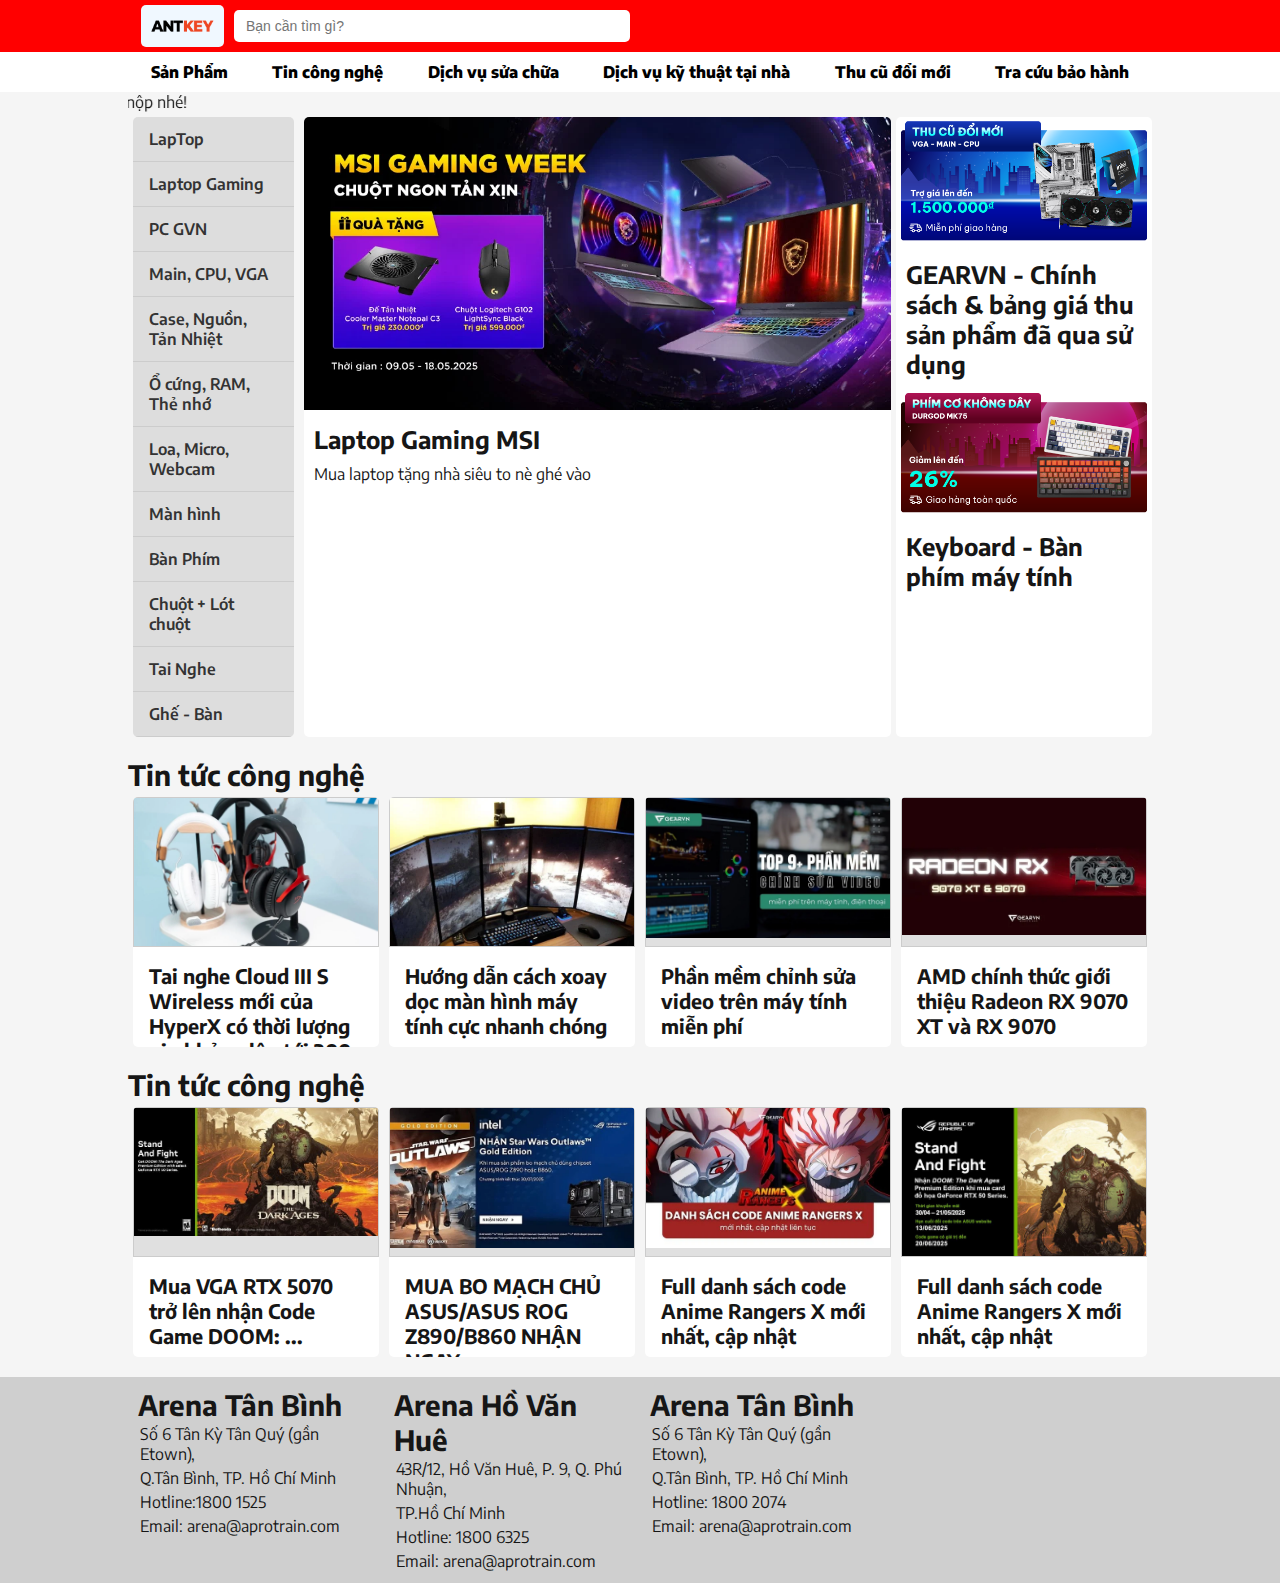
<file: index.html>
<!doctype html>
<html>
<head>
<meta charset="utf-8">
<title>GearVN</title>
<link rel="stylesheet" href="css/style.css">
<link rel="icon" href="Images/AntKey.png" height="100%">
</head>

<body>
	<!-- Trên cùng -->
	<div class="container-fluid bgcolor-red">
	<div class="container">
	<div class="row">
		<div class="col-1 color" style="border-radius: 5px"><img src="Images/Artboard 7-8.png" alt="" class="img-75"></div>
		<div class="col-5"><div class="search-box"><input type="text" placeholder="Bạn cần tìm gì?"></div></div>
		<div class="col-4"></div>
		<div class="col-2"></div>
	</div>	
	</div>
	</div>
	<div class="container-fluid bgcolor-white">
	<div class="container">
	<div class="row">
	<div class="col-12">
	<ul class="menu">
      <li><a href="GearVN.html">Sản Phẩm</a></li>
      <li><a href="TinCongNghe.html">Tin công nghệ</a></li>
      <li><a href="DichVuSuaChua.html">Dịch vụ sửa chữa</a></li>
      <li><a href="DichVuKiThuatTaiNha.html">Dịch vụ kỹ thuật tại nhà</a></li>
  	  <li><a href="#">Thu cũ đổi mới</a></li>
	  <li><a href="TraBaoHanh.html">Tra cứu bảo hành</a></li>
    </ul>
	</div>
	</div>
	</div>
	</div>
	<!-- chữ chạy -->
	<div class="container">
	<div class="row">
		<div class="col-12">
		<marquee behavior="scroll" direction="right" scrollamount="5" loop="2" height="20px">
 		 Hào mau làm bài Thứ 2 nộp nhé!
		</marquee>
		</div>
	</div>
	</div>
	<!-- bảng chính  -->
	<div class="container">
	<div class="row">
		<div class="col-2">
			<div class="card">
				<ul class="menu-doc">
  				<li><a href="#">LapTop</a></li>
  				<li><a href="#">Laptop Gaming</a></li>
  				<li><a href="#">PC GVN</a></li>
  				<li><a href="#">Main, CPU, VGA</a></li>
				<li><a href="#">Case, Nguồn, Tản Nhiệt</a></li>
  				<li><a href="#">Ổ cứng, RAM, Thẻ nhớ</a></li>
  				<li><a href="#">Loa, Micro, Webcam</a></li>
  				<li><a href="#">Màn hình</a></li>
  				<li><a href="#">Bàn Phím</a></li>
				<li><a href="#">Chuột + Lót chuột</a></li>
  				<li><a href="#">Tai Nghe</a></li>
				<li><a href="#">Ghế - Bàn</a></li>
				</ul>
			</div>
		</div>
		<div class="col-7">
			<div class="card-white">
				<img src="Images/laptop_msi_week_banner_800x400.webp" alt="im mom" class="img-100"><h5 class="h5">Laptop Gaming MSI</h5>
				<p>&nbsp;&nbsp;Mua laptop tặng nhà siêu to nè ghé vào </p>
			</div>
		</div>
		<div class="col-3 card-nho-dai"  style="flex-direction: column;"> 
			<div class="row">
				<div class="col-12">
   					<div class="#"><img src="Images/thang_04_layout_web_-01.webp" alt="" class="img-100"><h5  class="h5">GEARVN - Chính sách &amp; bảng giá thu sản phẩm đã qua sử dụng</h5>
   					</div>
  				</div>
  				<div class="col-12">
   					<div class="#"><img src="Images/thang_04_layout_web_-02.webp" alt="" class="img-100"><h5  class="h5">Keyboard - Bàn phím máy tính</h5>
   					</div>
  				</div>
			</div>
		</div>
	</div>
	</div>
	<!-- các bài báo -->
	<div class="container">
	<div class="row">
		<div class="col-12">
		<marquee behavior="scroll" direction="right" scrollamount="5" loop="2" height="15px"></marquee>
		</div>
	</div>
	</div>
	<div class="container">
		<h4>Tin tức công nghệ</h4>
		<div class="row">
		<div class="col-3">
			<div class="card-white">
				<div class="khung-co-dinh">
				<img src="Images/tai nghe cloud.webp" alt="im mom" class="img-100">
				</div>
		<div class="noi-dung"><h6><a>Tai nghe Cloud III S Wireless mới của HyperX có thời lượng pin khủng lên tới 200 giờ</a></h6>
		</div>
			</div>
		</div>
			<div class="col-3">
			<div class="card-white">
				<div class="khung-co-dinh">
				<img src="Images/hướng dẫn xoay.webp" alt="im mom" class="img-100">
				</div>
		<div class="noi-dung"><h6><a>Hướng dẫn cách xoay dọc màn hình máy tính cực nhanh chóng</a></h6>
		</div>
			</div>
		</div>
			<div class="col-3">
			<div class="card-white">
				<div class="khung-co-dinh">
				<img src="Images/top 9 phần mềm.webp" alt="im mom" class="img-100">
				</div>
		<div class="noi-dung"><h6><a>Phần mềm chỉnh sửa video trên máy tính miễn phí</a></h6>
		</div>
			</div>
		</div>
			<div class="col-3">
			<div class="card-white">
				<div class="khung-co-dinh">
				<img src="Images/AMD.webp" alt="im mom" class="img-100">
				</div>
		<div class="noi-dung"><h6><a>AMD chính thức giới thiệu Radeon RX 9070 XT và RX 9070</a></h6>
		</div>
			</div>
		</div>
			</div>
	</div>
	<div class="container">
	<div class="row">
		<div class="col-12">
		<marquee behavior="scroll" direction="right" scrollamount="5" loop="2" height="15px"></marquee>
		</div>
	</div>
	</div>
	<div class="container">
		<h4>Tin tức công nghệ</h4>
		<div class="row">
			<div class="col-3">
			<div class="card-white">
				<div class="khung-co-dinh">
				<img src="Images/doom-the-dark-ages-geforce-rtx-50-series__1__7911d9f35f144d0bb6a233824b0d8429_grande.jpg" alt="im mom" class="img-100">
				</div>
		<div class="noi-dung"><h6><a>Mua VGA RTX 5070 trở lên nhận Code Game DOOM: ...</a></h6>
		</div>
			</div>
		</div>
		<div class="col-3">
			<div class="card-white">
				<div class="khung-co-dinh">
				<img src="Images/asusasus_f8ec7472e93a4ac0b5aabbe360aabc7d_grande.webp" alt="im mom" class="img-100">
				</div>
		<div class="noi-dung"><h6><a>MUA BO MẠCH CHỦ ASUS/ASUS ROG Z890/B860 NHẬN NGAY</a></h6>
		</div>
			</div>
		</div>
		<div class="col-3">
			<div class="card-white">
				<div class="khung-co-dinh">
				<img src="Images/code-anime-rangers-x-thumbnail__2__0b7b7a5bd5c1422b953d140d1e76a87c_grande.webp" alt="im mom" class="img-100">
				</div>
		<div class="noi-dung"><h6><a>Full danh sách code Anime Rangers X mới nhất, cập nhật</a></h6>
			</div>
		</div>
		</div>
		<div class="col-3">
			<div class="card-white">
				<div class="khung-co-dinh">
				<img src="Images/code_game_275ed0e2a0334a18a41d1fdbd538ca16_1024x1024.jpg" alt="im mom" class="img-100">
				</div>
		<div class="noi-dung"><h6><a>Full danh sách code Anime Rangers X mới nhất, cập nhật</a></h6>
		</div>
		</div>
			</div>
		</div>
	</div>
</body>
	<div class="container">
	<div class="row">
		<div class="col-12">
		<marquee behavior="scroll" direction="right" scrollamount="5" loop="2" height="15px"></marquee>
		</div>
	</div>
	</div>
	<footer>
		<div class="container">
		<div class="row">
			<div class="col-3 col-3-footer">
					<h4>Arena Tân Bình</h4>
					<p>Số 6 Tân Kỳ Tân Quý (gần Etown), </p><p> Q.Tân Bình, TP. Hồ Chí Minh</p>
					<p>Hotline:1800 1525</p>
					<p>Email: arena@aprotrain.com</p>
			</div>
			<div class="col-3 col-3-footer">
					<h4>Arena Hồ Văn Huê</h4>
					<p>43R/12, Hồ Văn Huê, P. 9, Q. Phú Nhuận, </p><p> TP.Hồ Chí Minh</p>
					<p>Hotline: 1800 6325</p>
					<p>Email: arena@aprotrain.com</p>
			</div>
			<div class="col-3 col-3-footer">
					<h4>Arena Tân Bình</h4>
					<p>Số 6 Tân Kỳ Tân Quý (gần Etown), </p><p> Q.Tân Bình, TP. Hồ Chí Minh</p>
					<p>Hotline: 1800 2074</p>
					<p>Email: arena@aprotrain.com</p>
			</div>
			<div class="col-3">
				<iframe src="https://www.google.com/maps/embed?pb=!1m18!1m12!1m3!1d15675.278956151136!2d106.64092014999999!3d10.825103!2m3!1f0!2f0!3f0!3m2!1i1024!2i768!4f13.1!3m3!1m2!1s0x31752974893abdf5%3A0x1f1405c13499590b!2zU8OibiBnb2xmIFTDom4gU8ahbiBOaOG6pXQ!5e0!3m2!1svi!2s!4v1746690242269!5m2!1svi!2s" width="100%" height="200" style="border:0;" allowfullscreen="" loading="lazy" referrerpolicy="no-referrer-when-downgrade"></iframe>
			</div>
		</div>
		</div>
	</footer>
</html>
</file>
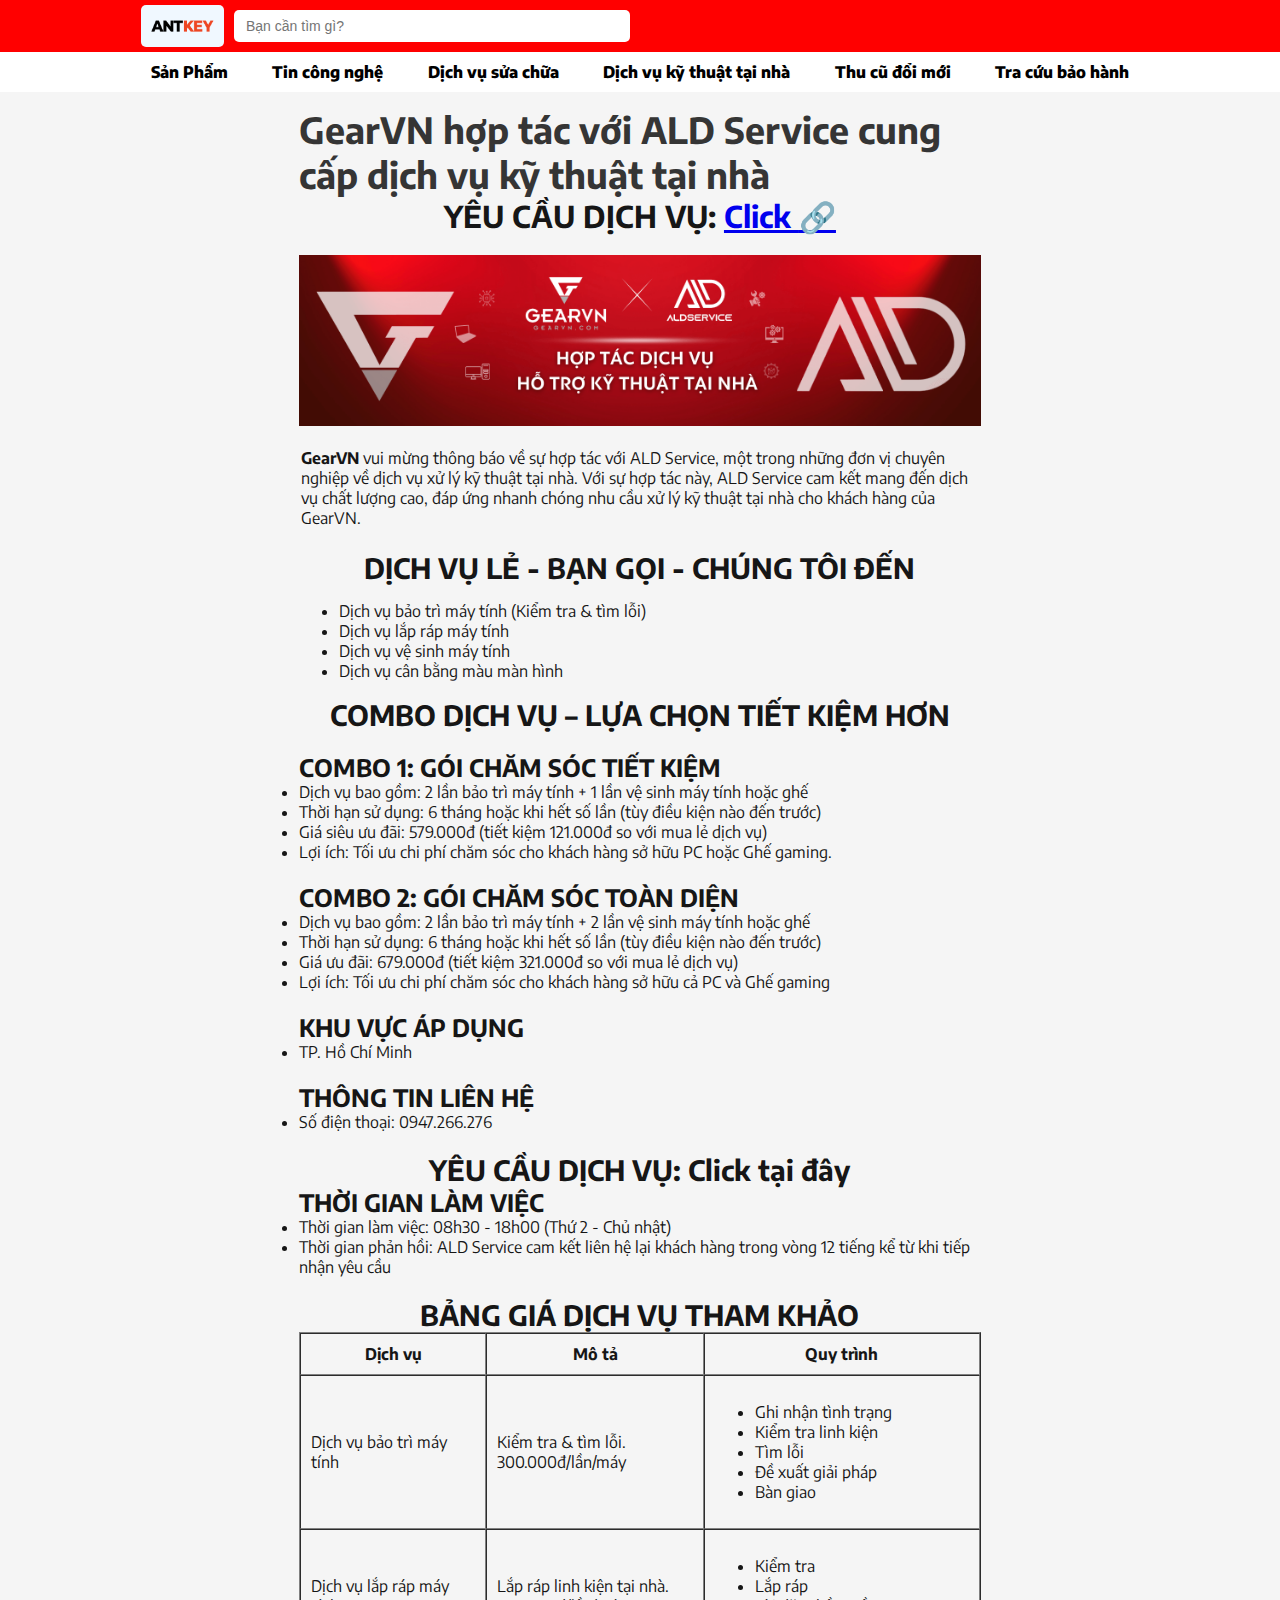
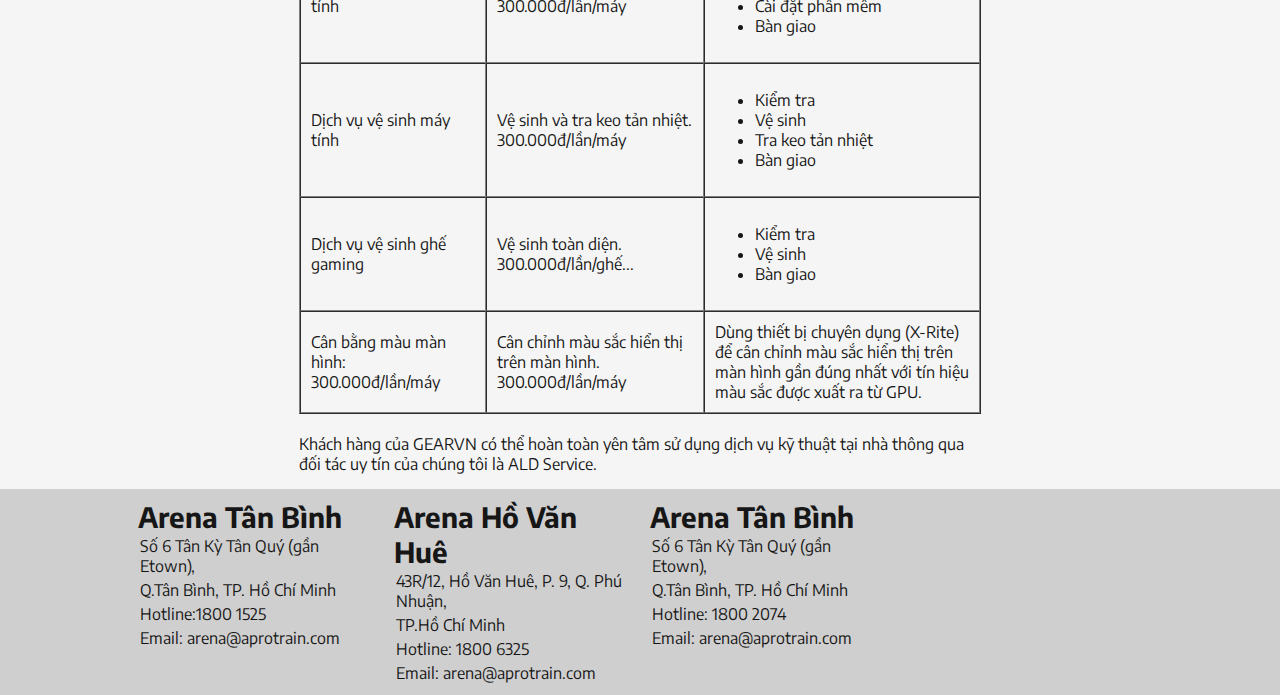
<file: DichVuKiThuatTaiNha.html>
<!doctype html>
<html>
<head>
<meta charset="utf-8">
<title>DichVuKyThuatTaiNha</title>
<link rel="stylesheet" href="css/style.css">
<link rel="icon" href="Images/AntKey.png" height="100%">
</head>
<body>
	<!-- Trên cùng -->
	<div class="container-fluid bgcolor-red">
	<div class="container">
	<div class="row">
		<div class="col-1 color" style="border-radius: 5px"><img src="Images/Artboard 7-8.png" alt="" class="img-75"></div>
		<div class="col-5"><div class="search-box"><input type="text" placeholder="Bạn cần tìm gì?"></div></div>
		<div class="col-4"></div>
		<div class="col-2"></div>
	</div>	
	</div>
	</div>
	<div class="container-fluid bgcolor-white">
	<div class="container">
	<div class="row">
	<div class="col-12">
	<ul class="menu">
      <li><a href="GearVN.html">Sản Phẩm</a></li>
      <li><a href="TinCongNghe.html">Tin công nghệ</a></li>
      <li><a href="DichVuSuaChua.html">Dịch vụ sửa chữa</a></li>
      <li><a href="DichVuKiThuatTaiNha.html">Dịch vụ kỹ thuật tại nhà</a></li>
  	  <li><a href="#">Thu cũ đổi mới</a></li>
	  <li><a href="TraBaoHanh.html">Tra cứu bảo hành</a></li>
    </ul>
	</div>
	</div>
	</div>
	</div>
	<!-- chữ chạy -->
	<div class="container">
	<div class="row">
		<div class="col-12">
		<marquee behavior="scroll" direction="right" scrollamount="5" loop="2" height="15px"></marquee>
		</div>
	</div>
	</div>
	
	<div class="container">
	<div class="row">
		<div class="col-2"></div>
	  <div class="col-8 card-white2" style="flex-direction: column;">
			<h2>GearVN hợp tác với ALD Service cung cấp dịch vụ kỹ thuật tại nhà</h2>
			<h3 align="center">YÊU CẦU DỊCH VỤ: <a href="#">Click <span>🔗</span></a></h3> <br>
			<img src="Images/dich-vu-hop-tac-gearvn-ald-service_d899a9bf6898490d8039555208631d63.webp" alt="" class="img-100"> <br>
		  	<p><strong>GearVN</strong> vui mừng thông báo về sự hợp tác với ALD Service, một trong những đơn vị chuyên nghiệp về dịch vụ xử lý kỹ thuật tại nhà. Với sự hợp tác này, ALD Service cam kết mang đến dịch vụ chất lượng cao, đáp ứng nhanh chóng nhu cầu xử lý kỹ thuật tại nhà cho khách hàng của GearVN.</p> <br>
		  	<h4 align="center">DỊCH VỤ LẺ - BẠN GỌI - CHÚNG TÔI ĐẾN</h4>
		 <ul>
        <li>Dịch vụ bảo trì máy tính (Kiểm tra & tìm lỗi)</li>
        <li>Dịch vụ lắp ráp máy tính</li>
		<li>Dịch vụ vệ sinh máy tính</li>
        <li>Dịch vụ cân bằng màu màn hình</li>
		</ul>
		 <h4 align="center">COMBO DỊCH VỤ – LỰA CHỌN TIẾT KIỆM HƠN</h4><br>
		  <h5>COMBO 1: GÓI CHĂM SÓC TIẾT KIỆM</h5>
		<li>Dịch vụ bao gồm: 2 lần bảo trì máy tính + 1 lần vệ sinh máy tính hoặc ghế</li>
        <li>Thời hạn sử dụng: 6 tháng hoặc khi hết số lần (tùy điều kiện nào đến trước)</li>
		<li>Giá siêu ưu đãi: 579.000đ (tiết kiệm 121.000đ so với mua lẻ dịch vụ)</li>
        <li>Lợi ích: Tối ưu chi phí chăm sóc cho khách hàng sở hữu PC hoặc Ghế gaming.</li><br>
		  <h5>COMBO 2: GÓI CHĂM SÓC TOÀN DIỆN</h5>
        <li>Dịch vụ bao gồm: 2 lần bảo trì máy tính + 2 lần vệ sinh máy tính hoặc ghế</li>
        <li>Thời hạn sử dụng: 6 tháng hoặc khi hết số lần (tùy điều kiện nào đến trước)</li>
		<li>Giá ưu đãi: 679.000đ (tiết kiệm 321.000đ so với mua lẻ dịch vụ)</li>
        <li>Lợi ích: Tối ưu chi phí chăm sóc cho khách hàng sở hữu cả PC và Ghế gaming</li><br>
		<h5>KHU VỰC ÁP DỤNG</h5>
		 <li>TP. Hồ Chí Minh</li><br>
		<h5>THÔNG TIN LIÊN HỆ</h5>
        <li>Số điện thoại: 0947.266.276</li><br>
		<h4 align="center">YÊU CẦU DỊCH VỤ: <a href="#"></a>Click tại đây</h4>
		<h5>THỜI GIAN LÀM VIỆC</h5>
        <li>Thời gian làm việc: 08h30 - 18h00 (Thứ 2 - Chủ nhật)</li>
		<li>Thời gian phản hồi: ALD Service cam kết liên hệ lại khách hàng trong vòng 12 tiếng kể từ khi tiếp nhận yêu cầu</li><br>
		<h4 align="center">BẢNG GIÁ DỊCH VỤ THAM KHẢO</h4>
		  <table border="1" cellpadding="10" cellspacing="0">
  <thead>
    <tr>
      <th>Dịch vụ</th>
      <th>Mô tả</th>
      <th>Quy trình</th>
    </tr>
  </thead>
  <tbody>
    <tr>
      <td>Dịch vụ bảo trì máy tính</td>
      <td>Kiểm tra & tìm lỗi. 300.000đ/lần/máy</td>
      <td>
        <ul>
          <li>Ghi nhận tình trạng</li>
          <li>Kiểm tra linh kiện</li>
          <li>Tìm lỗi</li>
          <li>Đề xuất giải pháp</li>
          <li>Bàn giao</li>
        </ul>
      </td>
    </tr>
    <tr>
      <td>Dịch vụ lắp ráp máy tính</td>
      <td>Lắp ráp linh kiện tại nhà. 300.000đ/lần/máy</td>
      <td>
        <ul>
          <li>Kiểm tra</li>
          <li>Lắp ráp</li>
          <li>Cài đặt phần mềm</li>
          <li>Bàn giao</li>
        </ul>
      </td>
    </tr>
    <tr>
      <td>Dịch vụ vệ sinh máy tính</td>
      <td>Vệ sinh và tra keo tản nhiệt. 300.000đ/lần/máy</td>
      <td>
        <ul>
          <li>Kiểm tra</li>
          <li>Vệ sinh</li>
          <li>Tra keo tản nhiệt</li>
          <li>Bàn giao</li>
        </ul>
      </td>
    </tr>
    <tr>
      <td>Dịch vụ vệ sinh ghế gaming</td>
      <td>Vệ sinh toàn diện. 300.000đ/lần/ghế...</td>
      <td>
        <ul>
          <li>Kiểm tra</li>
          <li>Vệ sinh</li>
          <li>Bàn giao</li>
        </ul>
      </td>
    </tr>
    <tr>
      <td>Cân bằng màu màn hình: 300.000đ/lần/máy</td>
      <td>Cân chỉnh màu sắc hiển thị trên màn hình. 300.000đ/lần/máy</td>
      <td>Dùng thiết bị chuyên dụng (X-Rite) để cân chỉnh màu sắc hiển thị trên màn hình gần đúng nhất với tín hiệu màu sắc được xuất ra từ GPU.</td>
    </tr>
  </tbody>
</table><br>
		  Khách hàng của GEARVN có thể hoàn toàn yên tâm sử dụng dịch vụ kỹ thuật tại nhà thông qua đối tác uy tín của chúng tôi là ALD Service.
	  </div>
		<div class="col-2"></div>
	</div>
	</div>
		
	
	
	
	
	
	
	
</body>
	<div class="container">
	<div class="row">
		<div class="col-12">
		<marquee behavior="scroll" direction="right" scrollamount="5" loop="2" height="15px"></marquee>
		</div>
	</div>
	</div>
	<footer>
	
		<div class="container">
		<div class="row">
			<div class="col-3 col-3-footer">
					<h4>Arena Tân Bình</h4>
					<p>Số 6 Tân Kỳ Tân Quý (gần Etown), </p><p> Q.Tân Bình, TP. Hồ Chí Minh</p>
					<p>Hotline:1800 1525</p>
					<p>Email: arena@aprotrain.com</p>
			</div>
			<div class="col-3 col-3-footer">
					<h4>Arena Hồ Văn Huê</h4>
					<p>43R/12, Hồ Văn Huê, P. 9, Q. Phú Nhuận, </p><p> TP.Hồ Chí Minh</p>
					<p>Hotline: 1800 6325</p>
					<p>Email: arena@aprotrain.com</p>
			</div>
			<div class="col-3 col-3-footer">
					<h4>Arena Tân Bình</h4>
					<p>Số 6 Tân Kỳ Tân Quý (gần Etown), </p><p> Q.Tân Bình, TP. Hồ Chí Minh</p>
					<p>Hotline: 1800 2074</p>
					<p>Email: arena@aprotrain.com</p>
			</div>
			<div class="col-3">
				<iframe src="https://www.google.com/maps/embed?pb=!1m18!1m12!1m3!1d15675.278956151136!2d106.64092014999999!3d10.825103!2m3!1f0!2f0!3f0!3m2!1i1024!2i768!4f13.1!3m3!1m2!1s0x31752974893abdf5%3A0x1f1405c13499590b!2zU8OibiBnb2xmIFTDom4gU8ahbiBOaOG6pXQ!5e0!3m2!1svi!2s!4v1746690242269!5m2!1svi!2s" width="100%" height="200" style="border:0;" allowfullscreen="" loading="lazy" referrerpolicy="no-referrer-when-downgrade"></iframe>
			</div>
		</div>
		</div>
	</footer>

</html>
</file>
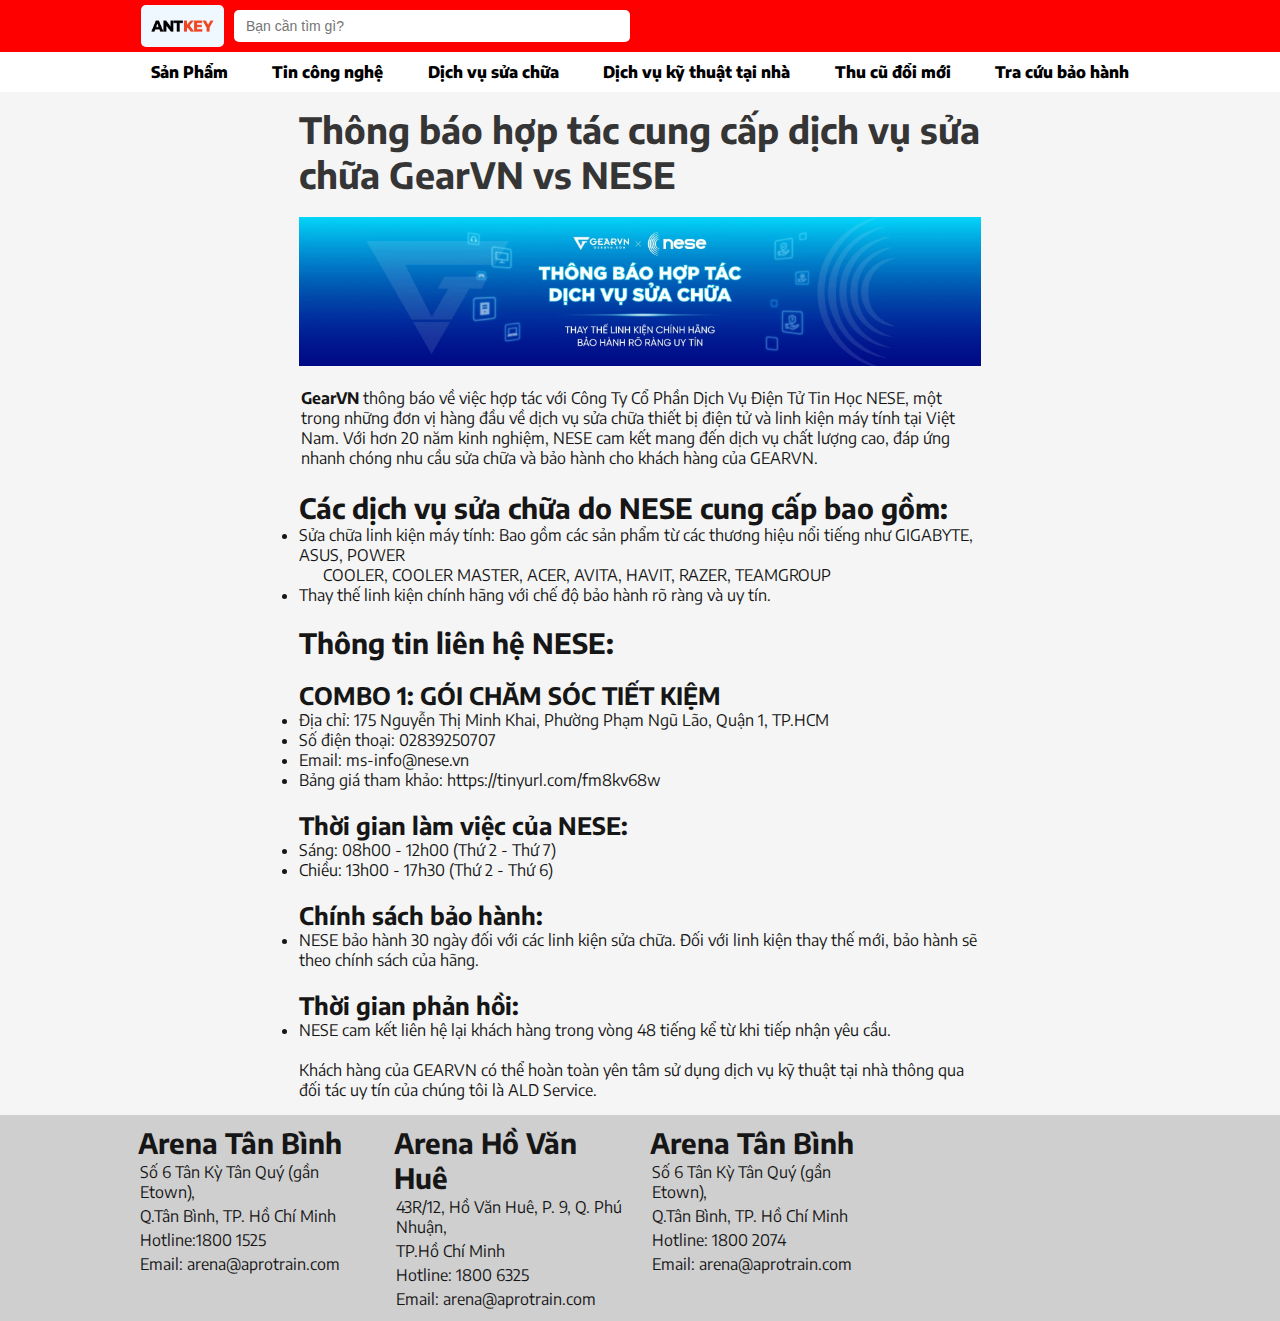
<file: DichVuSuaChua.html>
<!doctype html>
<html>
<head>
<meta charset="utf-8">
<title>DichVuSuaChua</title>
<link rel="stylesheet" href="css/style.css">
<link rel="icon" href="Images/AntKey.png" height="100%">
</head>
<body>
	<!-- Trên cùng -->
	<div class="container-fluid bgcolor-red">
	<div class="container">
	<div class="row">
		<div class="col-1 color" style="border-radius: 5px"><img src="Images/Artboard 7-8.png" alt="" class="img-75"></div>
		<div class="col-5"><div class="search-box"><input type="text" placeholder="Bạn cần tìm gì?"></div></div>
		<div class="col-4"></div>
		<div class="col-2"></div>
	</div>	
	</div>
	</div>
	<div class="container-fluid bgcolor-white">
	<div class="container">
	<div class="row">
	<div class="col-12">
	<ul class="menu">
      <li><a href="GearVN.html">Sản Phẩm</a></li>
      <li><a href="TinCongNghe.html">Tin công nghệ</a></li>
      <li><a href="DichVuSuaChua.html">Dịch vụ sửa chữa</a></li>
      <li><a href="DichVuKiThuatTaiNha.html">Dịch vụ kỹ thuật tại nhà</a></li>
  	  <li><a href="#">Thu cũ đổi mới</a></li>
	  <li><a href="TraBaoHanh.html">Tra cứu bảo hành</a></li>
    </ul>
	</div>
	</div>
	</div>
	</div>
	<!-- chữ chạy -->
	<div class="container">
	<div class="row">
		<div class="col-12">
		<marquee behavior="scroll" direction="right" scrollamount="5" loop="2" height="15px"></marquee>
		</div>
	</div>
	</div>
	
	<div class="container">
	<div class="row">
		<div class="col-2"></div>
	  <div class="col-8 card-white2" style="flex-direction: column;">
			<h2>Thông báo hợp tác cung cấp dịch vụ sửa chữa GearVN vs NESE</h2><br>
			<img src="Images/thong-bao-hop-tac-gearvn-nese.webp" alt="" class="img-100" loading="lazy"> <br>
		  	<p><strong>GearVN</strong> thông báo về việc hợp tác với Công Ty Cổ Phần Dịch Vụ Điện Tử Tin Học NESE, một trong những đơn vị hàng đầu về dịch vụ sửa chữa thiết bị điện tử và linh kiện máy tính tại Việt Nam. Với hơn 20 năm kinh nghiệm, NESE cam kết mang đến dịch vụ chất lượng cao, đáp ứng nhanh chóng nhu cầu sửa chữa và bảo hành cho khách hàng của GEARVN.</p> <br>
		  	<h4>Các dịch vụ sửa chữa do NESE cung cấp bao gồm:</h4>
        <li>Sửa chữa linh kiện máy tính: Bao gồm các sản phẩm từ các thương hiệu nổi tiếng như GIGABYTE, ASUS, POWER <br> &nbsp;&nbsp;&nbsp;&nbsp;&nbsp;&nbsp;COOLER, COOLER MASTER, ACER, AVITA, HAVIT, RAZER, TEAMGROUP</li>
        <li>Thay thế linh kiện chính hãng với chế độ bảo hành rõ ràng và uy tín.</li><br>
		 <h4>Thông tin liên hệ NESE:</h4><br>
		  <h5>COMBO 1: GÓI CHĂM SÓC TIẾT KIỆM</h5>
		<li>Địa chỉ: 175 Nguyễn Thị Minh Khai, Phường Phạm Ngũ Lão, Quận 1, TP.HCM</li>
        <li>Số điện thoại: 02839250707</li>
		<li>Email: ms-info@nese.vn</li>
        <li>Bảng giá tham khảo: https://tinyurl.com/fm8kv68w</li><br>
		  <h5>Thời gian làm việc của NESE:</h5>
        <li>Sáng: 08h00 - 12h00 (Thứ 2 - Thứ 7)</li>
        <li>Chiều: 13h00 - 17h30 (Thứ 2 - Thứ 6)</li><br>
		<h5>Chính sách bảo hành:</h5>
		 <li>NESE bảo hành 30 ngày đối với các linh kiện sửa chữa. Đối với linh kiện thay thế mới, bảo hành sẽ theo chính sách của hãng.</li><br>
		<h5>Thời gian phản hồi:</h5>
        <li>NESE cam kết liên hệ lại khách hàng trong vòng 48 tiếng kể từ khi tiếp nhận yêu cầu.</li><br>
		  Khách hàng của GEARVN có thể hoàn toàn yên tâm sử dụng dịch vụ kỹ thuật tại nhà thông qua đối tác uy tín của chúng tôi là ALD Service.
	  </div>
		<div class="col-2"></div>
	</div>
	</div>
	
	</body>
	<div class="container">
	<div class="row">
		<div class="col-12">
		<marquee behavior="scroll" direction="right" scrollamount="5" loop="2" height="15px"></marquee>
		</div>
	</div>
	</div>
	<footer>
	
		<div class="container">
		<div class="row">
			<div class="col-3 col-3-footer">
					<h4>Arena Tân Bình</h4>
					<p>Số 6 Tân Kỳ Tân Quý (gần Etown), </p><p> Q.Tân Bình, TP. Hồ Chí Minh</p>
					<p>Hotline:1800 1525</p>
					<p>Email: arena@aprotrain.com</p>
			</div>
			<div class="col-3 col-3-footer">
					<h4>Arena Hồ Văn Huê</h4>
					<p>43R/12, Hồ Văn Huê, P. 9, Q. Phú Nhuận, </p><p> TP.Hồ Chí Minh</p>
					<p>Hotline: 1800 6325</p>
					<p>Email: arena@aprotrain.com</p>
			</div>
			<div class="col-3 col-3-footer">
					<h4>Arena Tân Bình</h4>
					<p>Số 6 Tân Kỳ Tân Quý (gần Etown), </p><p> Q.Tân Bình, TP. Hồ Chí Minh</p>
					<p>Hotline: 1800 2074</p>
					<p>Email: arena@aprotrain.com</p>
			</div>
			<div class="col-3">
				<iframe src="https://www.google.com/maps/embed?pb=!1m18!1m12!1m3!1d15675.278956151136!2d106.64092014999999!3d10.825103!2m3!1f0!2f0!3f0!3m2!1i1024!2i768!4f13.1!3m3!1m2!1s0x31752974893abdf5%3A0x1f1405c13499590b!2zU8OibiBnb2xmIFTDom4gU8ahbiBOaOG6pXQ!5e0!3m2!1svi!2s!4v1746690242269!5m2!1svi!2s" width="100%" height="200" style="border:0;" allowfullscreen="" loading="lazy" referrerpolicy="no-referrer-when-downgrade"></iframe>
			</div>
		</div>
		</div>
	</footer>

</html>
</file>
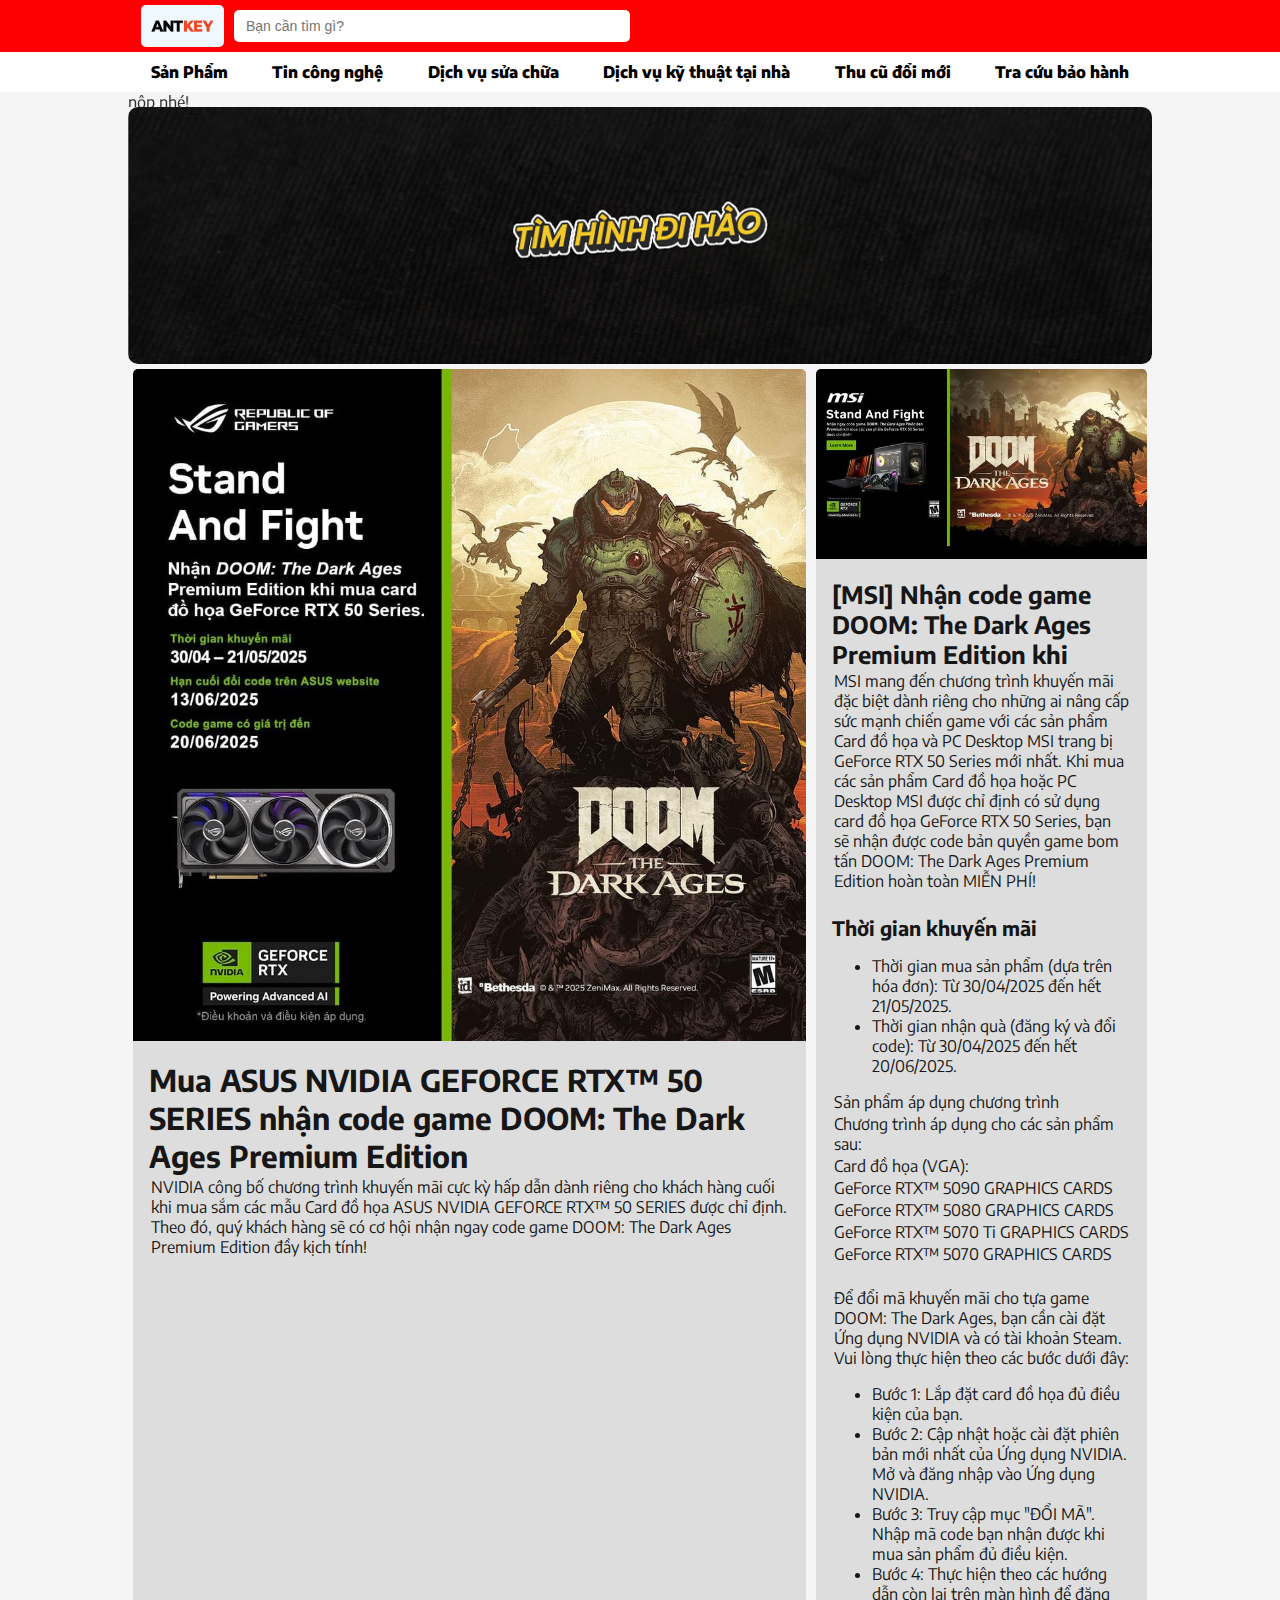
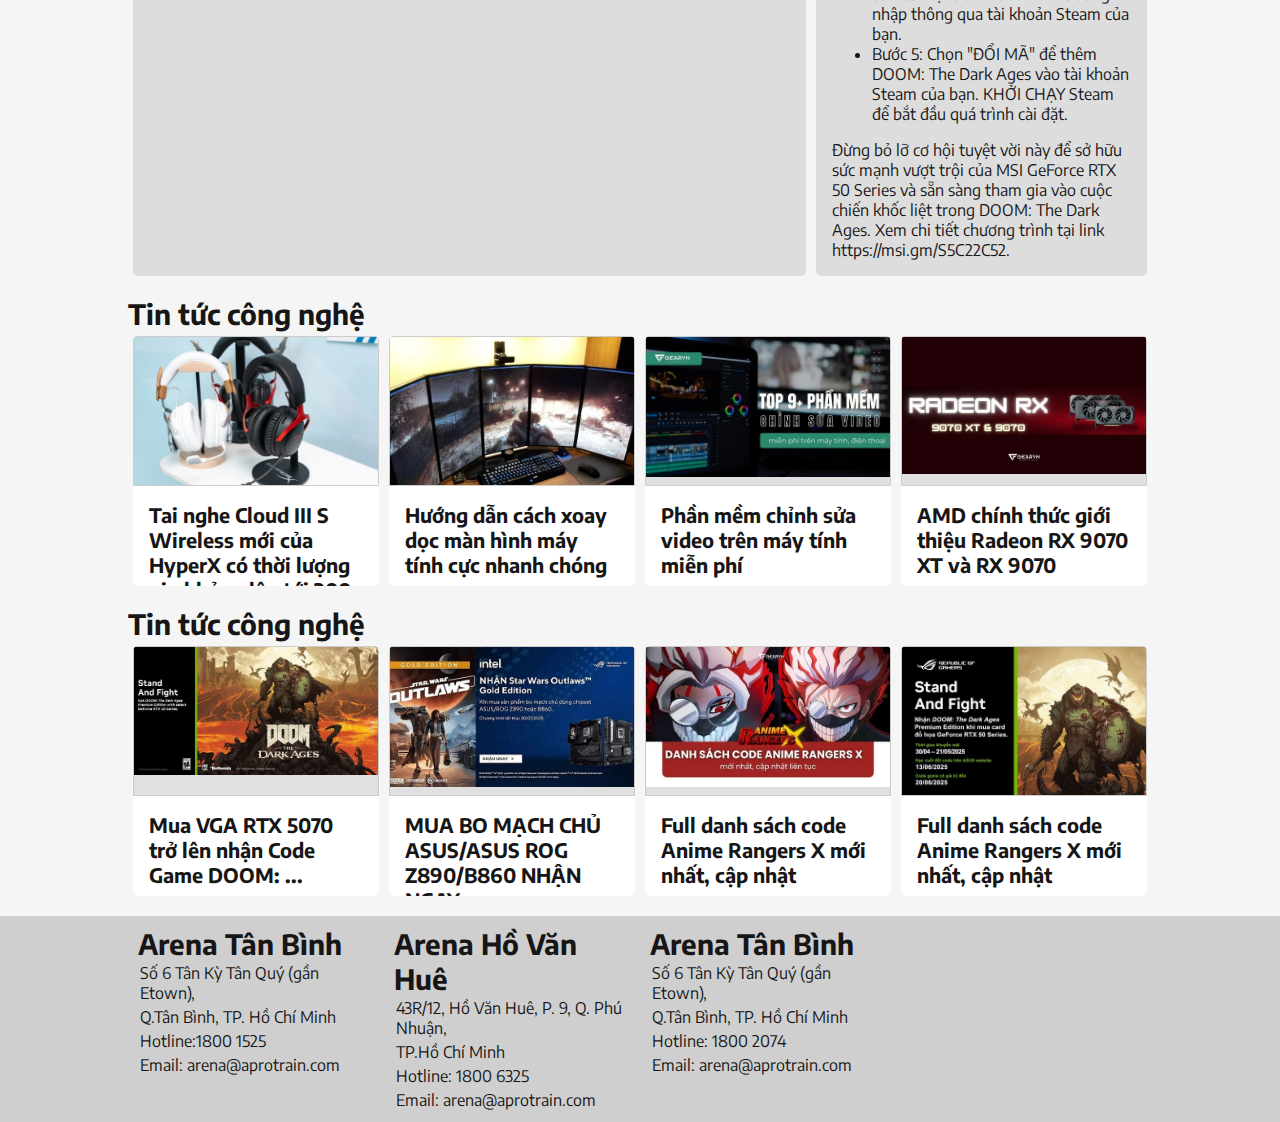
<file: TinCongNghe.html>
<!doctype html>
<html>
<head>
<meta charset="utf-8">
<title>TangManKhiMuaPC</title>
<link rel="stylesheet" href="css/style.css">
<link rel="icon" href="Images/AntKey.png" height="100%">
</head>
<body>
	<!-- Trên cùng -->
	<div class="container-fluid bgcolor-red">
	<div class="container">
	<div class="row">
		<div class="col-1 color" style="border-radius: 5px"><img src="Images/Artboard 7-8.png" alt="" class="img-75"></div>
		<div class="col-5"><div class="search-box"><input type="text" placeholder="Bạn cần tìm gì?"></div></div>
		<div class="col-4"></div>
		<div class="col-2"></div>
	</div>	
	</div>
	</div>
	<div class="container-fluid bgcolor-white">
	<div class="container">
	<div class="row">
	<div class="col-12">
	<ul class="menu">
      <li><a href="GearVN.html">Sản Phẩm</a></li>
      <li><a href="TinCongNghe.html">Tin công nghệ</a></li>
      <li><a href="DichVuSuaChua.html">Dịch vụ sửa chữa</a></li>
      <li><a href="DichVuKiThuatTaiNha.html">Dịch vụ kỹ thuật tại nhà</a></li>
  	  <li><a href="#">Thu cũ đổi mới</a></li>
	  <li><a href="TraBaoHanh.html">Tra cứu bảo hành</a></li>
    </ul>
	</div>
	</div>
	</div>
	</div>
	<!-- chữ chạy -->
	<div class="container">
	<div class="row">
		<div class="col-12">
		<marquee behavior="scroll" direction="right" scrollamount="5" loop="2" height="15px">
 		 Hào mau làm bài Thứ 2 nộp nhé!
		</marquee>
		</div>
	</div>
	</div>
	<!-- bảng gif -->
	<div class="container">
	<div class="row">
            <div class="col-12">
				<img src="Images/Banner-ngang-8.gif" alt="" class="img-100" loading="lazy"  style="border-radius: 10px">
            </div>
    </div>
	</div>
	<!-- bảng chính -->
	<div class="container">
		<div class="row">
			<div class="col-8">
			<div class="card">
				<img src="Images/code_game_275ed0e2a0334a18a41d1fdbd538ca16_1024x1024.jpg" alt="im mom" class="img-100">
				<div class="card-body"><h3>Mua ASUS NVIDIA GEFORCE RTX™ 50 SERIES nhận code game DOOM: The Dark Ages Premium Edition</h3>
				<p>NVIDIA công bố chương trình khuyến mãi cực kỳ hấp dẫn dành riêng cho khách hàng cuối khi mua sắm các mẫu Card đồ họa ASUS NVIDIA GEFORCE RTX™ 50 SERIES được chỉ định. Theo đó, quý khách hàng sẽ có cơ hội nhận ngay code game DOOM: The Dark Ages Premium Edition đầy kịch tính!</p>
				</div>
			</div>
		</div>
			
			<div class="col-4">
			<div class="card">
				<img src="Images/nhan_code_game_doom_3aab286886d549f1b3f7af65535d942a_grande.webp" alt="im mom" class="img-100">
				<div class="card-body"><h5>[MSI] Nhận code game DOOM: The Dark Ages Premium Edition khi</h5>
					<p>MSI mang đến chương trình khuyến mãi đặc biệt dành riêng cho những ai nâng cấp sức mạnh chiến game với các sản phẩm Card đồ họa và PC Desktop MSI trang bị GeForce RTX 50 Series mới nhất. Khi mua các sản phẩm Card đồ họa hoặc PC Desktop MSI được chỉ định có sử dụng card đồ họa GeForce RTX 50 Series, bạn sẽ nhận được code bản quyền game bom tấn DOOM: The Dark Ages Premium Edition hoàn toàn MIỄN PHÍ!</p> <br>
<p><h6>Thời gian khuyến mãi</h6></p>
<ul>
<li>Thời gian mua sản phẩm (dựa trên hóa đơn): Từ 30/04/2025 đến hết 21/05/2025.</li>
<li>Thời gian nhận quà (đăng ký và đổi code): Từ 30/04/2025 đến hết 20/06/2025.</li>
</ul>
<p>Sản phẩm áp dụng chương trình</p>
<p>Chương trình áp dụng cho các sản phẩm sau:</p>
<p>Card đồ họa (VGA):</p>
<p>GeForce RTX™ 5090 GRAPHICS CARDS</p>
<p>GeForce RTX™ 5080 GRAPHICS CARDS</p>
<p>GeForce RTX™ 5070 Ti GRAPHICS CARDS</p>
<p>GeForce RTX™ 5070 GRAPHICS CARDS</p><br>
<p>Để đổi mã khuyến mãi cho tựa game DOOM: The Dark Ages, bạn cần cài đặt Ứng dụng NVIDIA và có tài khoản Steam. Vui lòng thực hiện theo các bước dưới đây: </p>
<ul>
<li>Bước 1: Lắp đặt card đồ họa đủ điều kiện của bạn.</li>
<li>Bước 2: Cập nhật hoặc cài đặt phiên bản mới nhất của Ứng dụng NVIDIA. Mở và đăng nhập vào Ứng dụng NVIDIA.</li>
<li>Bước 3: Truy cập mục "ĐỔI MÃ". Nhập mã code bạn nhận được khi mua sản phẩm đủ điều kiện.</li>
<li>Bước 4: Thực hiện theo các hướng dẫn còn lại trên màn hình để đăng nhập thông qua tài khoản Steam của bạn.</li>
<li>Bước 5: Chọn "ĐỔI MÃ" để thêm DOOM: The Dark Ages vào tài khoản Steam của bạn. KHỞI CHẠY Steam để bắt đầu quá trình cài đặt.</li>
</ul>

Đừng bỏ lỡ cơ hội tuyệt vời này để sở hữu sức mạnh vượt trội của MSI GeForce RTX 50 Series và sẵn sàng tham gia vào cuộc chiến khốc liệt trong DOOM: The Dark Ages. Xem chi tiết chương trình tại link https://msi.gm/S5C22C52.
				</div>
			</div>
			</div>
		</div>
	</div>
	<!-- các bài báo -->
	<div class="container">
	<div class="row">
		<div class="col-12">
		<marquee behavior="scroll" direction="right" scrollamount="5" loop="2" height="15px"></marquee>
		</div>
	</div>
	</div>
	<div class="container">
		<h4>Tin tức công nghệ</h4>
		<div class="row">
		<div class="col-3">
			<div class="card-white">
				<div class="khung-co-dinh">
				<img src="Images/tai nghe cloud.webp" alt="im mom" class="img-100">
				</div>
		<div class="noi-dung"><h6><a>Tai nghe Cloud III S Wireless mới của HyperX có thời lượng pin khủng lên tới 200 giờ</a></h6>
		</div>
			</div>
		</div>
			<div class="col-3">
			<div class="card-white">
				<div class="khung-co-dinh">
				<img src="Images/hướng dẫn xoay.webp" alt="im mom" class="img-100">
				</div>
		<div class="noi-dung"><h6><a>Hướng dẫn cách xoay dọc màn hình máy tính cực nhanh chóng</a></h6>
		</div>
			</div>
		</div>
			<div class="col-3">
			<div class="card-white">
				<div class="khung-co-dinh">
				<img src="Images/top 9 phần mềm.webp" alt="im mom" class="img-100">
				</div>
		<div class="noi-dung"><h6><a>Phần mềm chỉnh sửa video trên máy tính miễn phí</a></h6>
		</div>
			</div>
		</div>
			<div class="col-3">
			<div class="card-white">
				<div class="khung-co-dinh">
				<img src="Images/AMD.webp" alt="im mom" class="img-100">
				</div>
		<div class="noi-dung"><h6><a>AMD chính thức giới thiệu Radeon RX 9070 XT và RX 9070</a></h6>
		</div>
			</div>
		</div>
			</div>	</div>
	
	<div class="container">
	<div class="row">
		<div class="col-12">
		<marquee behavior="scroll" direction="right" scrollamount="5" loop="2" height="15px"></marquee>
		</div>
	</div>
	</div>
	<div class="container">
		<h4>Tin tức công nghệ</h4>
		<div class="row">
			<div class="col-3">
			<div class="card-white">
				<div class="khung-co-dinh">
				<img src="Images/doom-the-dark-ages-geforce-rtx-50-series__1__7911d9f35f144d0bb6a233824b0d8429_grande.jpg" alt="im mom" class="img-100">
				</div>
		<div class="noi-dung"><h6><a>Mua VGA RTX 5070 trở lên nhận Code Game DOOM: ...</a></h6>
		</div>
			</div>
		</div>
		<div class="col-3">
			<div class="card-white">
				<div class="khung-co-dinh">
				<img src="Images/asusasus_f8ec7472e93a4ac0b5aabbe360aabc7d_grande.webp" alt="im mom" class="img-100">
				</div>
		<div class="noi-dung"><h6><a>MUA BO MẠCH CHỦ ASUS/ASUS ROG Z890/B860 NHẬN NGAY</a></h6>
		</div>
			</div>
		</div>
		<div class="col-3">
			<div class="card-white">
				<div class="khung-co-dinh">
				<img src="Images/code-anime-rangers-x-thumbnail__2__0b7b7a5bd5c1422b953d140d1e76a87c_grande.webp" alt="im mom" class="img-100">
				</div>
		<div class="noi-dung"><h6><a>Full danh sách code Anime Rangers X mới nhất, cập nhật</a></h6>
			</div>
		</div>
		</div>
		<div class="col-3">
			<div class="card-white">
				<div class="khung-co-dinh">
				<img src="Images/code_game_275ed0e2a0334a18a41d1fdbd538ca16_1024x1024.jpg" alt="im mom" class="img-100">
				</div>
		<div class="noi-dung"><h6><a>Full danh sách code Anime Rangers X mới nhất, cập nhật</a></h6>
		</div>
		</div>
			</div>
		</div>
	</div>
</body>
	<div class="container">
	<div class="row">
		<div class="col-12">
		<marquee behavior="scroll" direction="right" scrollamount="5" loop="2" height="15px"></marquee>
		</div>
	</div>
	</div>
	<footer>
	
		<div class="container">
		<div class="row">
			<div class="col-3 col-3-footer">
					<h4>Arena Tân Bình</h4>
					<p>Số 6 Tân Kỳ Tân Quý (gần Etown), </p><p> Q.Tân Bình, TP. Hồ Chí Minh</p>
					<p>Hotline:1800 1525</p>
					<p>Email: arena@aprotrain.com</p>
			</div>
			<div class="col-3 col-3-footer">
					<h4>Arena Hồ Văn Huê</h4>
					<p>43R/12, Hồ Văn Huê, P. 9, Q. Phú Nhuận, </p><p> TP.Hồ Chí Minh</p>
					<p>Hotline: 1800 6325</p>
					<p>Email: arena@aprotrain.com</p>
			</div>
			<div class="col-3 col-3-footer">
					<h4>Arena Tân Bình</h4>
					<p>Số 6 Tân Kỳ Tân Quý (gần Etown), </p><p> Q.Tân Bình, TP. Hồ Chí Minh</p>
					<p>Hotline: 1800 2074</p>
					<p>Email: arena@aprotrain.com</p>
			</div>
			<div class="col-3">
				<iframe src="https://www.google.com/maps/embed?pb=!1m18!1m12!1m3!1d15675.278956151136!2d106.64092014999999!3d10.825103!2m3!1f0!2f0!3f0!3m2!1i1024!2i768!4f13.1!3m3!1m2!1s0x31752974893abdf5%3A0x1f1405c13499590b!2zU8OibiBnb2xmIFTDom4gU8ahbiBOaOG6pXQ!5e0!3m2!1svi!2s!4v1746690242269!5m2!1svi!2s" width="100%" height="200" style="border:0;" allowfullscreen="" loading="lazy" referrerpolicy="no-referrer-when-downgrade"></iframe>
			</div>
		</div>
		</div>
	</footer>
</html>
</file>
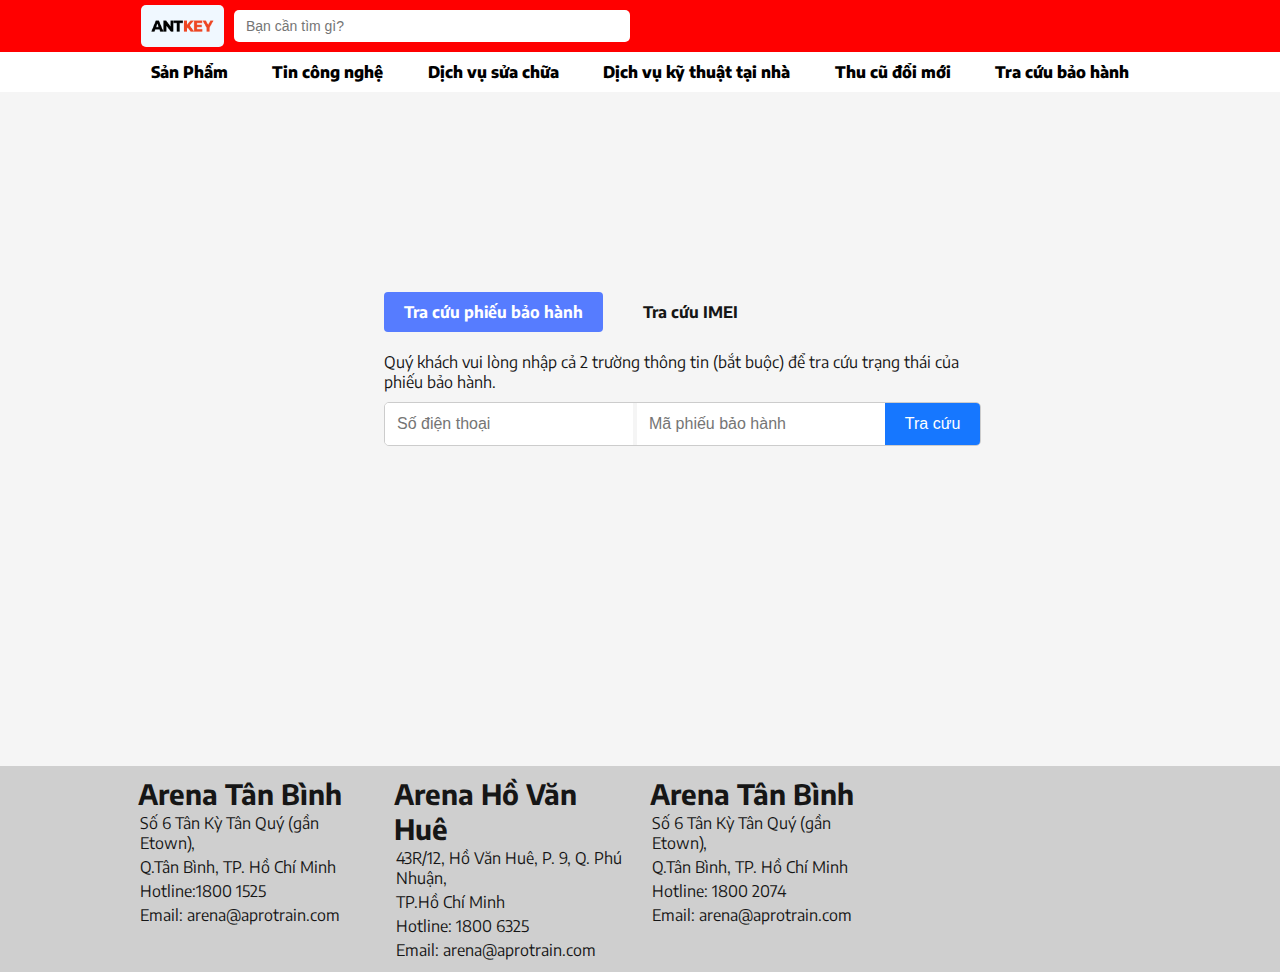
<file: TraBaoHanh.html>
<!doctype html>
<html>
<head>
<meta charset="utf-8">
<title>TangManKhiMuaPC</title>
<link rel="stylesheet" href="css/style.css">
<link rel="icon" href="Images/AntKey.png" height="100%">
</head>
<body>
	<!-- Trên cùng -->
	<div class="container-fluid bgcolor-red">
	<div class="container">
	<div class="row">
		<div class="col-1 color" style="border-radius: 5px"><img src="Images/Artboard 7-8.png" alt="" class="img-75"></div>
		<div class="col-5"><div class="search-box"><input type="text" placeholder="Bạn cần tìm gì?"></div></div>
		<div class="col-4"></div>
		<div class="col-2"></div>
	</div>	
	</div>
	</div>
	<div class="container-fluid bgcolor-white">
	<div class="container">
	<div class="row">
	<div class="col-12">
	<ul class="menu">
      <li><a href="GearVN.html">Sản Phẩm</a></li>
      <li><a href="TinCongNghe.html">Tin công nghệ</a></li>
      <li><a href="DichVuSuaChua.html">Dịch vụ sửa chữa</a></li>
      <li><a href="DichVuKiThuatTaiNha.html">Dịch vụ kỹ thuật tại nhà</a></li>
  	  <li><a href="#">Thu cũ đổi mới</a></li>
	  <li><a href="TraBaoHanh.html">Tra cứu bảo hành</a></li>
    </ul>
	</div>
	</div>
	</div>
	</div>
	<!-- chữ chạy -->
	<div class="container">
	<div class="row">
		<div class="col-12">
		<marquee behavior="scroll" direction="right" scrollamount="5" loop="2" height="200px"></marquee>
		</div>
	</div>
	</div>
	<div class="container">
		<div class="row">
			<div class="col-3"></div>
			<div class="col-7" style="flex-direction: column"> <!-- Chuyển sang dọc -->
				<!-- Tab Menu -->
  <div class="tabs">
    <div id="tab-bh" class="tab active-tab" onclick="switchTab('bh')">Tra cứu phiếu bảo hành</div>
    <div id="tab-imei" class="tab" onclick="switchTab('imei')">Tra cứu IMEI</div>
  </div>
  <!-- Form: Phiếu bảo hành -->
	<div id="form-bh" class="form-section active">
    <div class="info-text">
      Quý khách vui lòng nhập cả 2 trường thông tin (bắt buộc) để tra cứu trạng thái của phiếu bảo hành.
    </div>
    <form action="/search-warranty" method="post">
      <div class="input-group">
        <input type="text" name="phone" placeholder="Số điện thoại" required>&nbsp;
        <input type="text" name="code" placeholder="Mã phiếu bảo hành" required>
        <button type="submit">Tra cứu</button>
      </div>
    </form>
  </div>
  <!-- Form: IMEI -->
 <div id="form-imei" class="form-section">
    <form action="/search-imei" method="post">
      <div class="input-group">
        <input type="text" name="imei" placeholder="Mã IMEI / Serial Number" required>
        <button type="submit">Tra cứu</button>
      </div>
      <div class="g-recaptcha" data-sitekey="YOUR_SITE_KEY"></div>
    </form>
  </div>

			</div>
			<div class="col-2"></div>
		</div>
	</div>
	</body>
	<div class="container">
	<div class="row">
		<div class="col-12">
		<marquee behavior="scroll" direction="right" scrollamount="5" loop="2" height="300px"></marquee>
		</div>
	</div>
	</div>
	<footer>
	
		<div class="container">
		<div class="row">
			<div class="col-3 col-3-footer">
					<h4>Arena Tân Bình</h4>
					<p>Số 6 Tân Kỳ Tân Quý (gần Etown), </p><p> Q.Tân Bình, TP. Hồ Chí Minh</p>
					<p>Hotline:1800 1525</p>
					<p>Email: arena@aprotrain.com</p>
			</div>
			<div class="col-3 col-3-footer">
					<h4>Arena Hồ Văn Huê</h4>
					<p>43R/12, Hồ Văn Huê, P. 9, Q. Phú Nhuận, </p><p> TP.Hồ Chí Minh</p>
					<p>Hotline: 1800 6325</p>
					<p>Email: arena@aprotrain.com</p>
			</div>
			<div class="col-3 col-3-footer">
					<h4>Arena Tân Bình</h4>
					<p>Số 6 Tân Kỳ Tân Quý (gần Etown), </p><p> Q.Tân Bình, TP. Hồ Chí Minh</p>
					<p>Hotline: 1800 2074</p>
					<p>Email: arena@aprotrain.com</p>
			</div>
			<div class="col-3">
				<iframe src="https://www.google.com/maps/embed?pb=!1m18!1m12!1m3!1d15675.278956151136!2d106.64092014999999!3d10.825103!2m3!1f0!2f0!3f0!3m2!1i1024!2i768!4f13.1!3m3!1m2!1s0x31752974893abdf5%3A0x1f1405c13499590b!2zU8OibiBnb2xmIFTDom4gU8ahbiBOaOG6pXQ!5e0!3m2!1svi!2s!4v1746690242269!5m2!1svi!2s" width="100%" height="200" style="border:0;" allowfullscreen="" loading="lazy" referrerpolicy="no-referrer-when-downgrade"></iframe>
			</div>
		</div>
		</div>
	</footer>

</html>
</file>
<file: css/style.css>
@charset "utf-8";
/* CSS Document */
@import url('https://fonts.googleapis.com/css2?family=Encode+Sans:wght@100..900&family=Josefin+Sans:ital,wght@0,100..700;1,100..700&family=Tagesschrift&display=swap');
@import url('https://fonts.googleapis.com/css2?family=Encode+Sans:wght@100..900&family=Josefin+Sans:ital,wght@0,100..700;1,100..700&family=Rubik:ital,wght@0,300..900;1,300..900&family=Tagesschrift&display=swap');
*{
    box-sizing: border-box;
}

body{
	background-color: whitesmoke;
	color: #161616;
	font-family: "Encode Sans" , Cambria, "Hoefler Text", "Liberation Serif", Times, "Times New Roman", "serif";
	font-size: 16px;
	margin: 0px;
}
h2{font-size: 36px;color: #353535;}
h3{font-size: 30px;}
h4{font-size: 28px;}
h5{font-size: 24px;}
h6{font-size: 20px;}
	
h1,h2,h3{margin: 0 auto;}
h3,h4,h5,h6{margin: 0px;}
.h5{margin: 10px}
.container-fluid{
	width: 100%;
	padding: 0px 16px;
}
.bgcolor-red{
	background-color: red;
}
.bgcolor-white{
	background-color: white;
}
/*---Mobile first---*/
.container{
	width: 95%;
	margin: auto;
}
/*---size container cho pc 600 large---*/
@media (min-width:600px) {
	.container{
		width: 90%;
		margin: auto;
	}
}
/*---size container cho pc 1000 large---*/
@media (min-width:1000px) {
	.container{
		width: 80%;
		margin: auto;
	}
}
/*---chia he thong grid 12 column---*/
.col-1{ width: 8.3333%; }
.col-2{ width:16.6666%}
.col-3{ width: 25%}
.col-4{ width: 33.33%}
.col-5{ width:41.66%}
.col-6{ width: 50%}
.col-7{ width:58.33%}
.col-8{ width: 66.66%}
.col-9{ width: 75%}
.col-10{ width: 83.33%}
.col-11{ width: 91.66%}
.col-12{ width: 100%}
[class*="col-"]{
	padding: 0px;
	border: 0px solid blue;
	display: flex;
}
.col-3-footer{flex-direction: column;
padding:10px;
}/*nhét đại biến lỗi thành nghệ thuật*/
p{
	margin: 2px;
}
.rowdoc {
  display: flex;
  flex-direction: column; /* nằm dọc */
  gap: 0px; /* khoảng cách giữa các khối */
  justify-content: space-between;
  width: 100%;
}
.row {
    display: flex; /*chuyen thanh hang ngang*/
    flex-wrap: wrap; /*du 100% thi xuong hang*/
}

.menu {
  display: flex;
  width: 100%;
  justify-content: space-between;
  list-style: none;
  padding: 0;
  margin: 0;
}
.menu li {
  padding: 10px;
  position: relative;
}
.menu li a {
  text-decoration: none;
  color: #000;
  font-weight: 800;
}
.menu li a:hover {
  color: #e00;
}
.menu-doc {
  /*display: flex;
  width: 100%;
  justify-content: space-between;
  list-style: none;
  padding: 0;
  margin: 0;*/
  justify-content: space-between;
  list-style: none;
  padding: 0;
  margin: 0;
  width: 100%; /* chiều ngang cố định cho menu */
  /*background-color: #;*/
}
.menu-doc li {
  /*padding: 10px;
  position: relative;*/
  border-bottom: 1px solid #ccc;
}
.menu-doc li a {
  /*text-decoration: none;
  color: #000;
  font-weight: 800;*/
  display: block;          /* chiếm toàn bộ dòng */
  padding: 12px 16px;
  text-decoration: none;
  color: #333;
  font-weight: 600;
  transition: background 0.3s, color 0.3s;
}
.menu-doc li a:hover {
  background-color: #e00;  /* đổi màu nền khi hover */
  color: #fff;             /* đổi màu chữ để nổi bật */
}

.img-100{width: 100%}
.img-75{width: 75%}
.img-50{width: 50%}
.img-30{width: 30%}
.logo-col img {
  width: 100%;          /* co giãn theo col */
  height: 50px;         /* giữ tỉ lệ */
  object-fit: contain;  /* không bị méo hình */
  display: block;
}
.search-box {
      flex: 1;
      display: flex;
      align-items: center;
}
.search-box input {
      width: 100%;
      padding: 8px 12px;
      border-radius: 5px;
      border: none;
      outline: none;
      font-size: 14px;
	  margin: 10px;
}
.search-box button {
      background: none;
      border: none;
      margin-left: -30px;
      cursor: pointer;
      color: gray;
}
.card
{ 
	/*padding-top: 56.25%;  Tỉ lệ 16:9 (chiều cao = 56.25% chiều rộng) */
	border-radius: 5px; /* bo goc*/
	overflow: hidden; /*noi dung tran ra thi an di*/
	margin: 5px;
	width: 100%;
	height: auto;            /* cao theo nội dung hoặc có thể set chiều cao cụ thể */
	object-fit: contain;  /* không bị méo hình */
    display: block;
	position: relative;
	background: white;
    background-color: #ddd;
    background-size: cover;     /* Co ảnh phủ kín card */
    background-position: center; /* Canh giữa ảnh */
	}
.card-nho-dai{
	border-radius: 5px;
	background: white;
	margin: 5px 0px 5px 0px;
}
.card-white
{ 
	/*padding-top: 56.25%;  Tỉ lệ 16:9 (chiều cao = 56.25% chiều rộng) */
	border-radius: 5px; /* bo goc*/
	overflow: hidden; /*noi dung tran ra thi an di*/
	margin: 5px;
	width: 100%;
	height: auto;            /* cao theo nội dung hoặc có thể set chiều cao cụ thể */
	object-fit: contain;  /* không bị méo hình */
    display: block;
	position: relative;
	background: white;
    background-color: white;
    background-size: cover;     /* Co ảnh phủ kín card */
    background-position: center; /* Canh giữa ảnh */
	}
/*.card-white2{
	padding: 20px;
	border-radius: 5px;
	margin: 5px;
	width: 100%;
	background: white;
}*/
.khung-co-dinh {
      width: 100%;
      height: 150px;
      overflow: hidden; /* Ẩn nội dung vượt ra ngoài chiều cao */
      background-color: #e0e0e0;
      border: 1px solid #ccc;
    }
.noi-dung {
      height: 100px; /* Nội dung dài hơn để bạn thấy hiệu ứng bị ẩn */
	  padding: 16px
    }
.card-body
{ 
	padding: 16px
}

.color{/*màu nền cho khung để hình dung bo cuc*/
	background-color: #f0f8ff;
	margin: 5px 0px;
	justify-content: center; /* Canh giữa ngang */
    align-items: center;/* Canh giữa dọc */
}
footer{
	background: #CFCFCF;
	color: #161616;
}
.banner{position: relative}
.banner-caption{
padding: 20px;
width: 40%;
position: absolute;
top: 20%;
right: 0%;
border: 2px solid #FF0004;
}
.tabs {
      display: flex;
      gap: 20px;
      margin-bottom: 20px;
      font-weight: bold;
    }

    .tab {
      padding: 10px 20px;
      cursor: pointer;
      border-radius: 4px;
    }

    .active-tab {
      background-color: #567cff;
      color: white;
    }

    .form-section {
      display: none;
    }

    .form-section.active {
      display: block;
    }

    .info-text {
      margin-bottom: 10px;
    }

    .input-group {
      display: flex;
      border: 1px solid #ccc;
      border-radius: 5px;
      overflow: hidden;
      margin-bottom: 20px;
      max-width: 600px;
    }

    .input-group input {
      flex: 1;
      padding: 12px;
      border: none;
      outline: none;
      font-size: 16px;
    }

    .input-group button {
      background-color: #1677ff;
      color: white;
      border: none;
      padding: 0 20px;
      font-size: 16px;
      cursor: pointer;
    }
</file>
